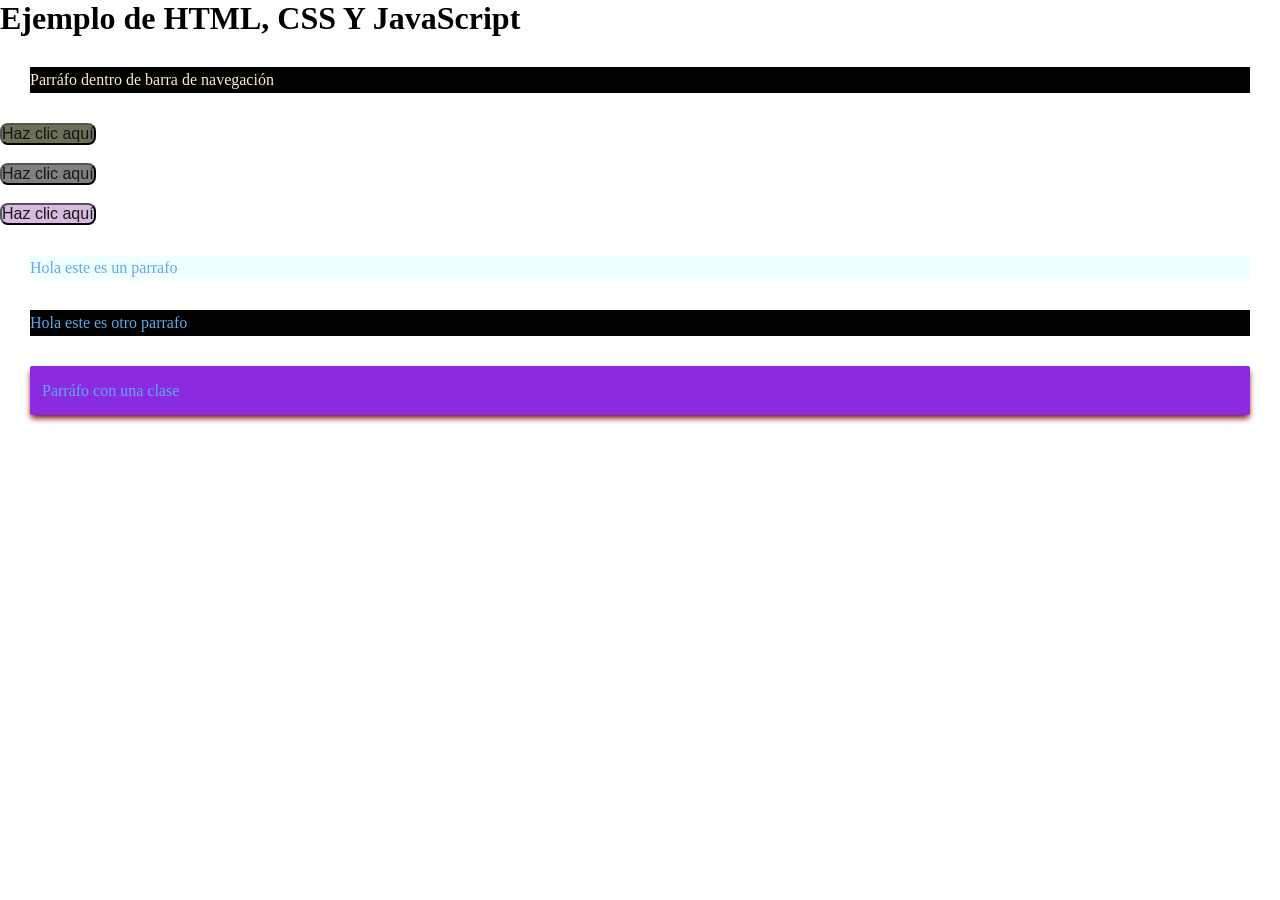
<file: ejercicios/ejercicio_02/index.html>
<html lang="en">
<head>
    <meta charset="UTF-8" />
    <meta name="viewport" content="width=device-width, initial-scale=1.0" />
    <link rel="icon" href="favicon.png" />
    <link rel="stylesheet" href="css/estilo.css" />
    <title>Hola Mundo</title>
</head>
<body>

    <h1>Ejemplo de HTML, CSS Y JavaScript</h1>
    <nav>
        <p>Parráfo dentro de barra de navegación</p>
    </nav>

    <button id="mi_boton">Haz clic aquí</button>
    <br><br>
    <button id="mi_boton2">Haz clic aquí</button>
    <br><br>
    <button id="mi_boton3">Haz clic aquí</button>

    <p id="parrafo_1">Hola este es un parrafo</p>
    <p id="parrafo_2">Hola este es otro parrafo</p>
    <p class="destacado">Parráfo con una clase</p>

    <script src="js/ejemplo.js"></script>
</body>
</html>
</file>
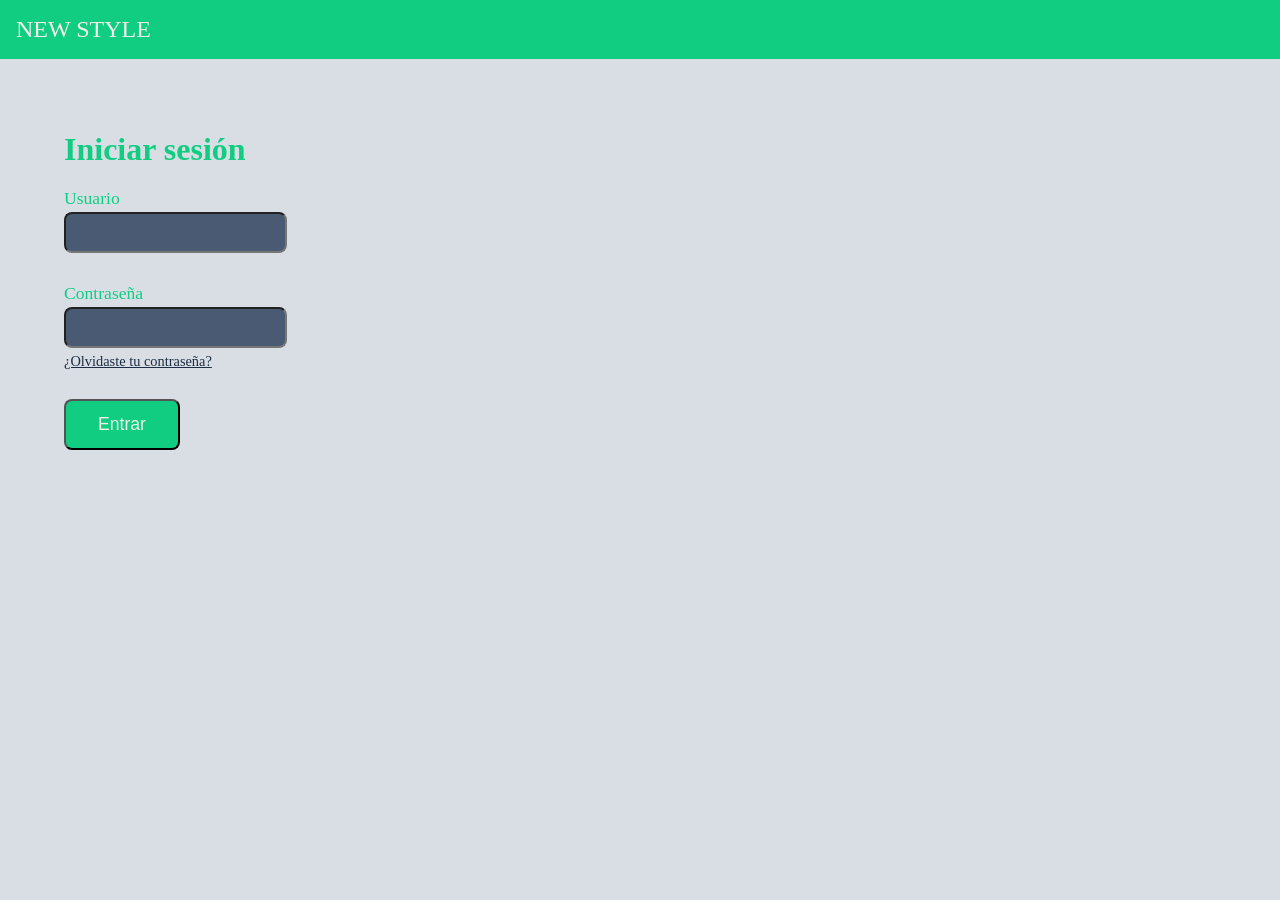
<file: ejercicios/ejercicio_03/index.html>
<!doctype html>
<html lang="es">
<head>
    <meta charset="UTF-8" />
    <meta name="viewport" content="width=device-width, initial-scale=1.0" />
    <link rel="stylesheet" href="css/estilo.css" />
    <title>Iniciar sesión</title>
</head>
<body>

    <nav>
        <p>NEW STYLE</p>
    </nav>

    <h1>Iniciar sesión</h1>

    <p class="formulario">
        <label for="usuario">Usuario</label>
        <br>
        <input type="text" id="usuario" >
        <br><br>
        <label for="contrasena">Contraseña</label>
        <br>
        <input type="password" id="contrasena">
        <br>
        <a href="#" id="recuperar">¿Olvidaste tu contraseña?</a>
        <br><br>
        <button id="btn_entrar">Entrar</button>
    </p>

</body>
</html>
</file>
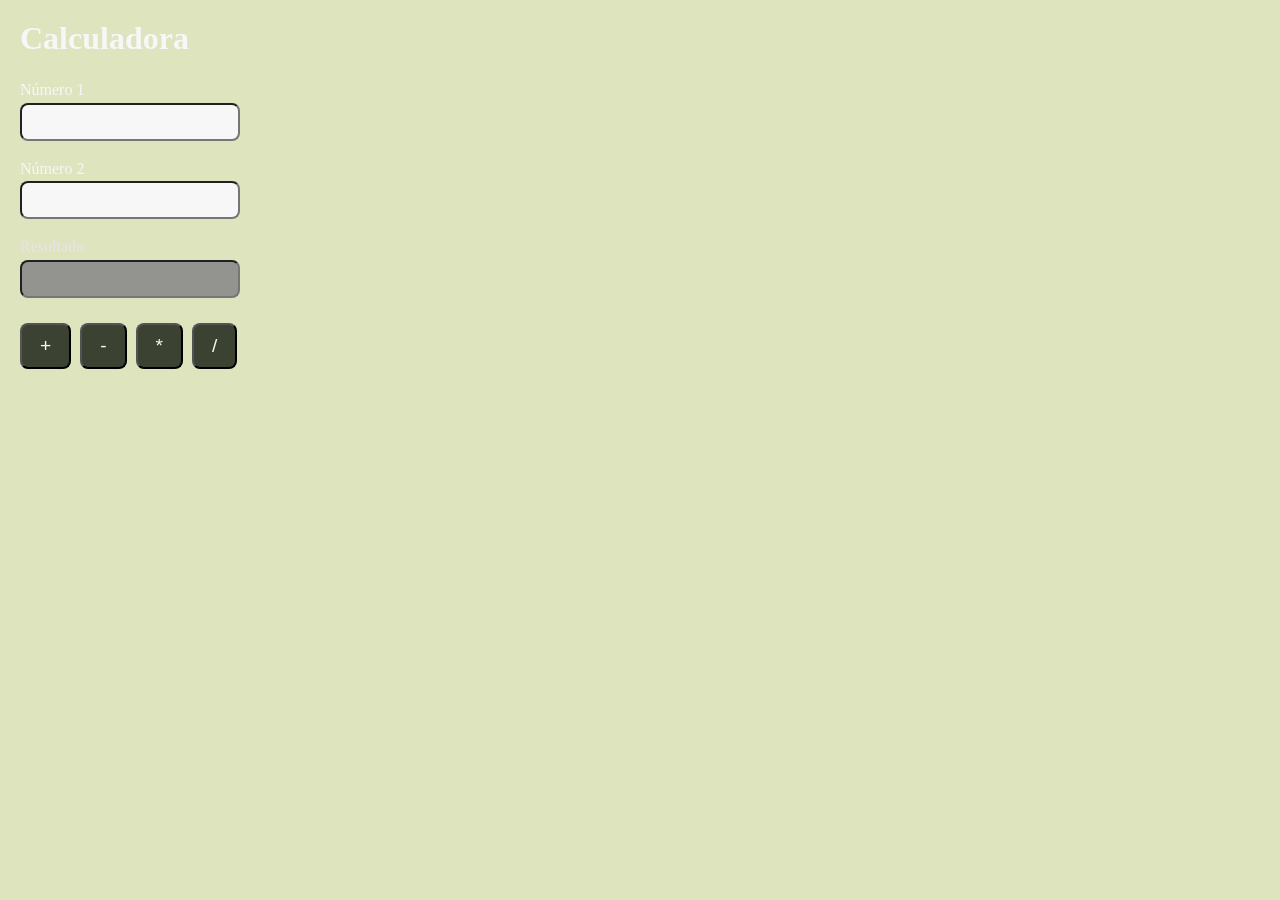
<file: ejercicios/ejercicio_05/index.html>
<!doctype html> 
<html lang="es">
  <head>
    <meta charset="UTF-8" />
    <meta name="viewport" content="width=device-width, initial-scale=1.0" />
    <link rel="icon" href="static/images/favicon.ico" />
    <link rel="stylesheet" href="static/css/style.css">
    <title>Calculadora</title>
  </head>
  <body>

    <div class="calculadora">
      <h1>Calculadora</h1>

      <label for="numero1">Número 1</label><br>
      <input type="number" id="numero1"><br>

      <label for="numero2">Número 2</label><br>
      <input type="number" id="numero2"><br>

      <label for="resultado" id="etiqueta_resultado">Resultado</label><br>
      <input type="text" id="resultado" readonly><br>

      <button onclick="sumar()">+</button>
      <button onclick="restar()">-</button>
      <button onclick="multiplicar()">*</button>
      <button onclick="dividir()">/</button>
    </div>

    <script src="static/js/script.js"></script>
  </body>
</html>
</file>
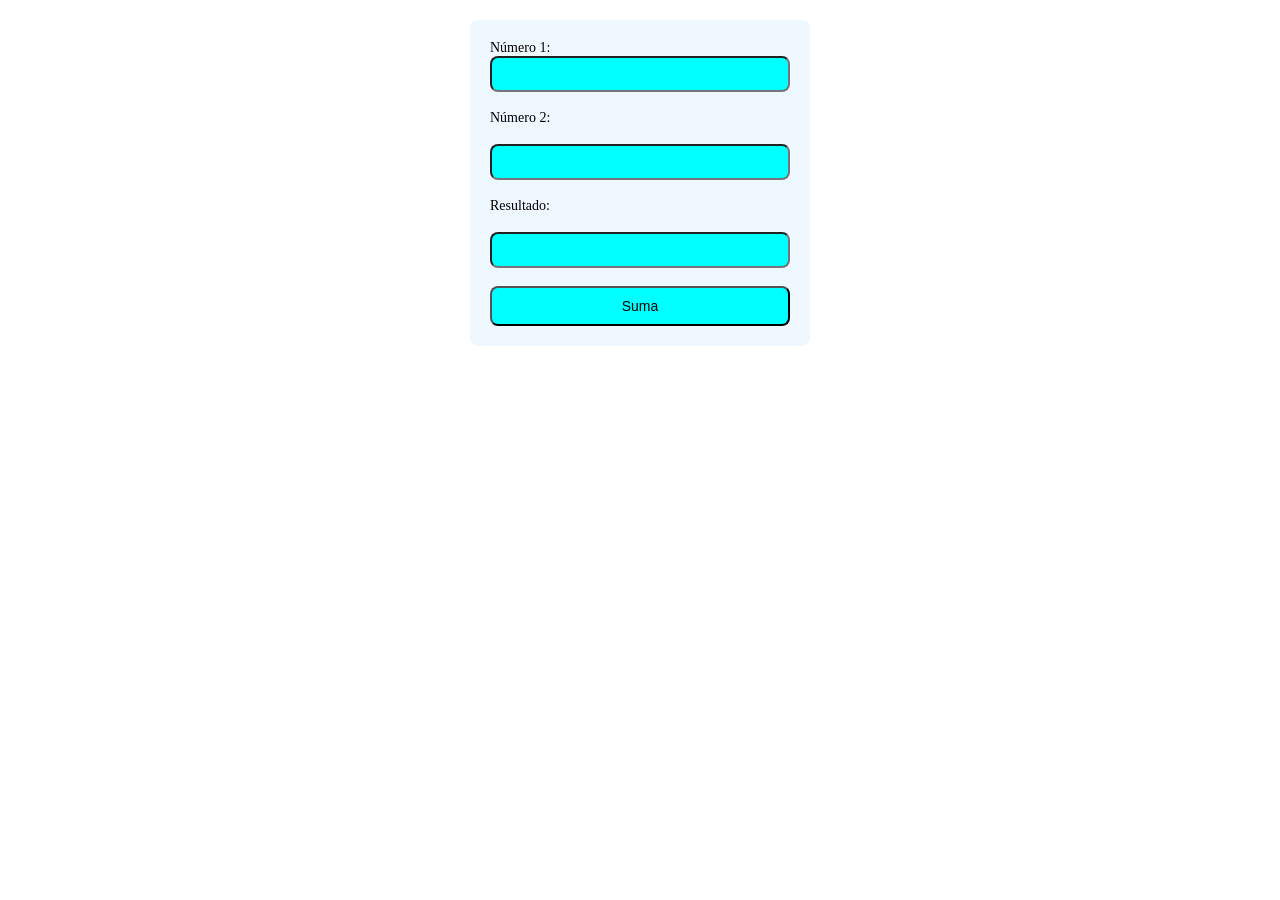
<file: ejercicios/ejercicio_06/index.html>
<!DOCTYPE html>
<html>
    <head>
        <link rel="stylesheet" href="static/css/style.css">
        <title>Calculadora</title>
    </head>
    <body>
        <div  id="contenedor" class="formulario">
            <label for="numero1">Número 1:</label>
            <input type="number" id="numero1"> <br>
            <label for="numero2">Número 2:</label><br>
            <input type="number" id="numero2"> <br>
            <label for="resultado">Resultado:</label><br>
            <input type="text" id="resultado" readonly><br>
            <button id="suma" onclick="sumar()">Suma</button>
        </div>
        <script src="static/js/script.js"></script>
    </body>
</html>
</file>
<file: ejercicios/ejercicio_02/css/estilo.css>
:root {
    --color_primario: #1F2419;
    --color-secundario: #C9C5B9;
    --color-de-fondo: #6B7058;
    --color-4: #3B4232;
    --color-5: #8A8F6E;
}

#mi_boton {
    background-color: var(--color-de-fondo);/*Color de fondo*/
    color:rgb(22, 21, 22);/*color del texto*/
    font-size: 16px;
    border-radius: 8px;
}
button:hover {
    background-color: grey;
    cursor: pointer;
    color:rgb(180, 214, 234);
    font-size: 16px;
}

#mi_boton2 {
    background-color:grey;
    color:rgb(23, 23, 23);/*Color del texto*/
    font-size: 16px;
    border-radius: 8px;
}

button {
    background-color:rgb(214, 186, 225);
    color:rgb(24, 23, 23);
    font-size: 16px;
    border-radius: 8px;
}

/*1. Selector universal */
* {
    margin: 0;
    padding: 0;
    box-sizing: border-box;
}

/*2. Selector de Tipo (etiqueta de html) */
p {
    line-height: 1.6;
    color: rgb(95, 169, 234);
    background-color: #000;
    margin: 30px;
}

/*3. Selector de clsae (prefijo .)es reutilizable */
.destacado {
    background-color: blueviolet;
    border-radius: 2px;
    box-shadow: 0 4px 6px -1px rgba(123,0,0,1);
    border: 2px;
    padding: 12px;
    padding: top 50vh;
}

/*4. Selector de ID, aplica para un solo elemento */
#parrafo_1 {
    background-color: azure;
}

/*5. Selector descendiente, a las etiquetas "p" de un "nav" */
nav p{
    font-size: 16px;
    color:blanchedalmond;
}

/*
Unidades de medida

1. px (Píxeles): Medida absoluta fija. Recomendada para bordes.

2. rem (Root EM): Medida relativa al tamaño de fuente del navegador.
            1rem = 16px

3. % (Porcentaje): Relativo al tamaño de la caja del padre.

4. vw /vh (Viewport width/height): Relativo a la pantalla
            100vh = 100% de la altura visible del monitor.
*/
</file>
<file: ejercicios/ejercicio_03/css/estilo.css>
:root {
    --color_primario: #11cd82;
    --color-secundario: #D9DEE5;
    --color-de-fondo: #4A5A73;
    --color-4: #1E2D44;
    --color-5: #B08D57;
}

/* 1. Selector universal */
* {
    margin: 0;
    padding: 0;
    box-sizing: border-box;
}

/* 2. Selector de Tipo (etiqueta de html) */
body {
    background-color: var(--color-secundario);
}

nav {
    background-color: var(--color_primario);
    padding: 1rem;
}

h1 {
    color: var(--color_primario);
    font-size: 2rem;
    margin: 8vh 0 1rem 5%;
}

label {
    color: var(--color_primario);
    font-size: 1.1rem;
}

input {
    background-color: var(--color-de-fondo);
    color: #F2EFEA;
    font-size: 1rem;
    padding: 0.6rem;
    border-radius: 8px;
}

button:hover {
    background-color: var(--color-5);
    cursor: pointer;
}

/* 3. Selector de clase (prefijo .) es reutilizable */
.formulario {
    line-height: 1.6;
    margin: 0 5%; 
}

/* 4. Selector de ID, aplica para un solo elemento */
#recuperar {
    color: var(--color-4);
    font-size: 0.9rem;
}

#btn_entrar {
    background-color: var(--color_primario);
    color: #F2EFEA;
    font-size: 1.1rem;
    padding: 0.8rem 2rem;
    border-radius: 8px;
}

/* 5. Selector descendiente, a las etiquetas "p" dentro de un "nav" */
nav p {
    color: #F2EFEA;
    font-size: 1.5rem;
}

/*
Unidades de medida usadas:
px  -> bordes redondeados
rem -> tamaños de letra y espacios
%   -> márgenes de los lados
vh  -> espacio de arriba del título
*/
</file>
<file: ejercicios/ejercicio_05/static/css/style.css>
:root {
    --color-primario: #21221f;
    --color-secundario: #f7f7f7;
    --color-de-fondo: #dde4be;
    --color-4: #3B4232;
    --color-5: #93938f;
}

/* 1. Selector universal */
* {
    margin: 0;
    padding: 0;
    box-sizing: border-box;
}

/* 2. Selector de tipo */
body {
    background-color: var(--color-de-fondo);
}

h1 {
    color: var(--color-secundario);
    font-size: 2rem;
    margin-bottom: 20px;
}

/* 3. Selector de clase: la calculadora */
.calculadora {
    margin: 20px;
}

/* 5. Selector descendiente: labels e inputs dentro de .calculadora */
.calculadora label {
    color: var(--color-secundario);
    font-size: 1rem;
    line-height: 1.6;
}

.calculadora input {
    background-color: var(--color-secundario);
    color: var(--color-primario);
    font-size: 1rem;
    padding: 8px;
    margin-bottom: 15px;
    border-radius: 8px;
}

/* 4. Selector de ID: la etiqueta "Resultado" en rojo como en el pizarrón */
#etiqueta_resultado {
    color: rgb(235, 227, 227);
}

#resultado {
    background-color: var(--color-5);
}

/* Botones */
button {
    background-color: var(--color-4);
    color: var(--color-secundario);
    font-size: 1.2rem;
    padding: 10px 18px;
    margin-top: 10px;
    margin-right: 5px;
    border-radius: 8px;
}

button:hover {
    background-color: var(--color-5);
    color: var(--color-primario);
    cursor: pointer;
}
</file>
<file: ejercicios/ejercicio_06/static/css/style.css>
/*Contenedor */
.formulario {
    background-color: aliceblue;
    display: flex;
    flex-direction: column;
    max-width: 300px;
    margin: 20px auto; /* Centrar pantalla */
    padding: 20px;
    border-radius: 8px;    
}

/* etiquetas */
.formulario label {
    font-size: 14px;
    color:black;
}

/*inputs */
.formulario input {
    padding: 8px;
    font-size: 14px;
    color: black;
    background-color: aqua;
    border-radius: 8px;
    cursor: pointer;
}

/* button */
.formulario button {
    padding: 10px;
    font-size: 14px;
    color: black;
    background-color: aqua;
    border-radius: 8px;
    cursor: pointer;
}

/* efecto button */
.formulario button:hover {
    background-color: blueviolet;
}
</file>
